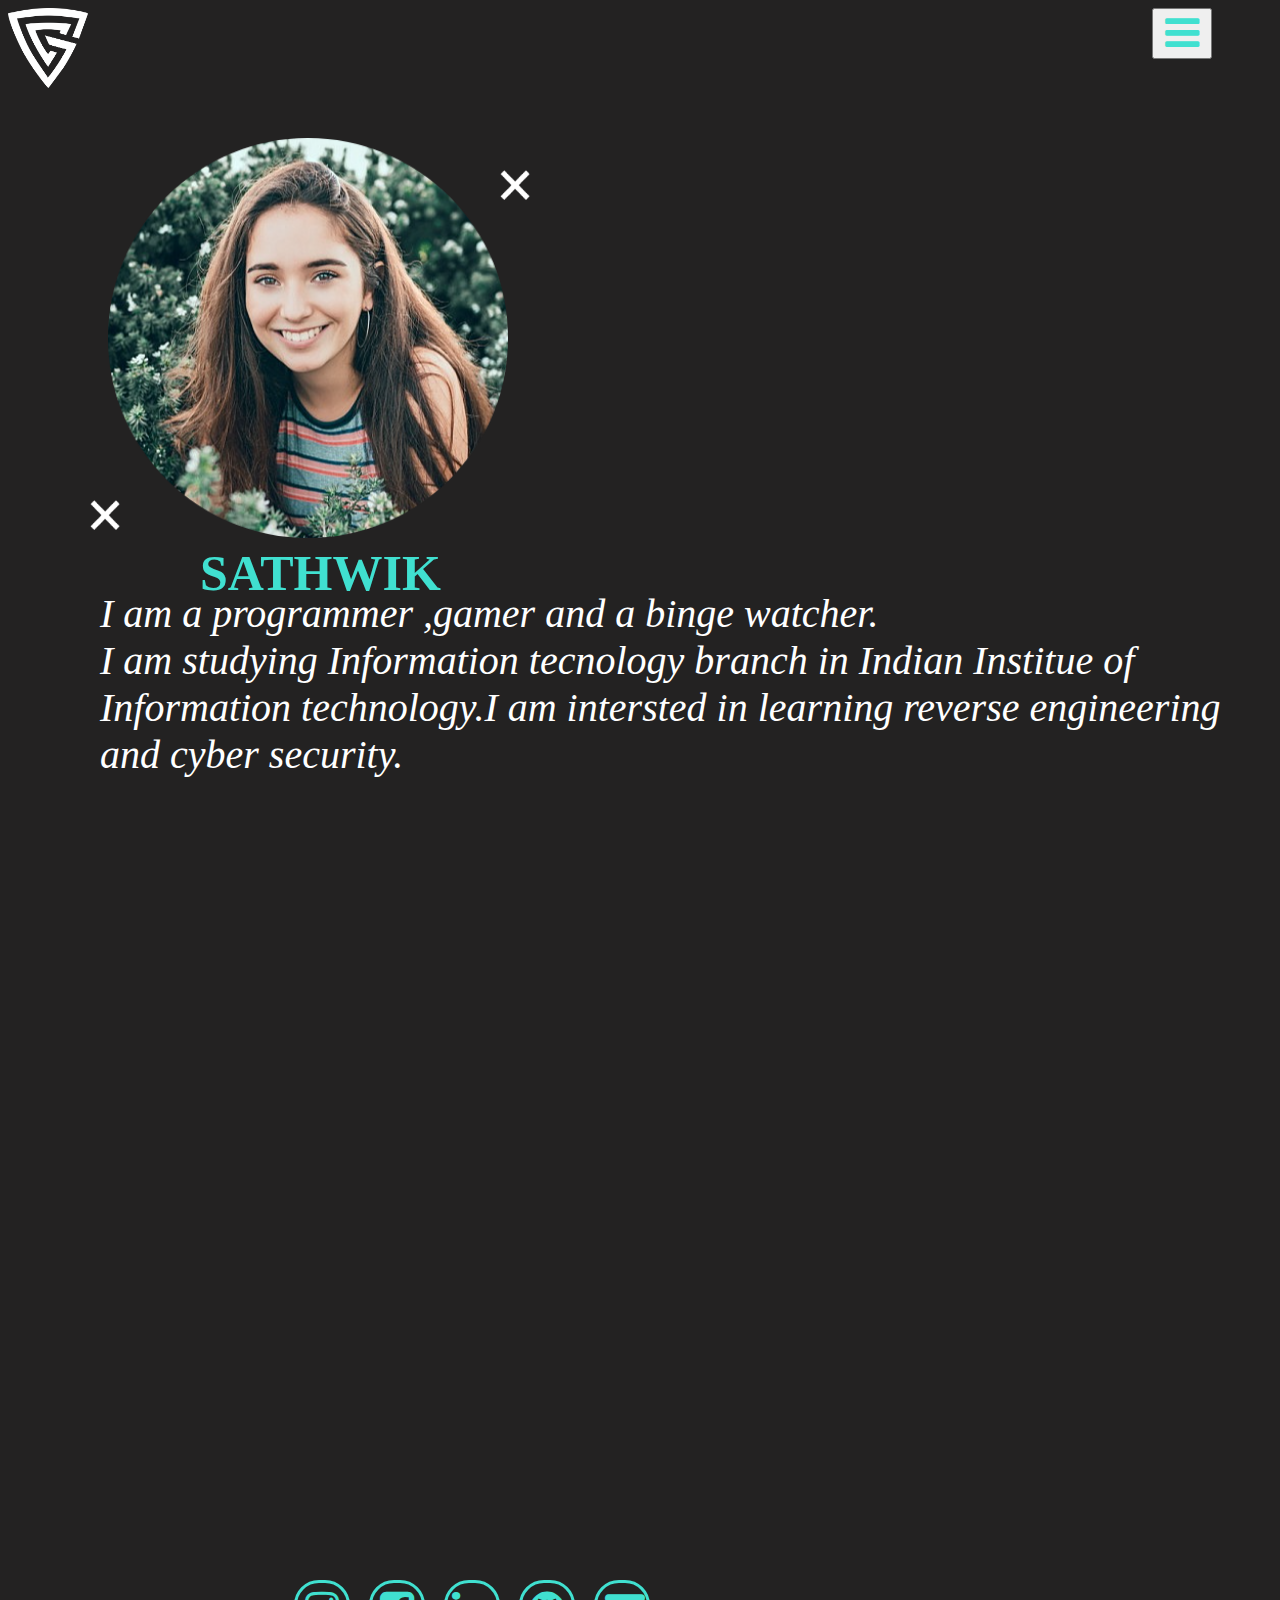
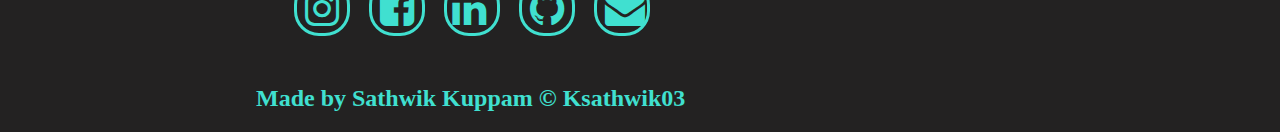
<file: index.html>
<!DOCTYPE html>
<html>
<head>
  <meta http-equiv="Content-Type" content="text/html; charset=UTF-8" />
          <meta name="viewport" content="width=device-width">
  <link rel="stylesheet" type="text/css" href="stles.css">
</head>
<body>
<nav>
  <button class="menubtn"><i class="fa fa-bars" aria-hidden="true"></i></button>
      
  <img src="./geek img.png" class="gee" style="height: 80px; width: 80px;">
  
  <a href=""><span class="abt">About</span></a>  
   <a href=""><span class="cnt">Contacts</span></a>   
  <div class="na" style="display: none;">
   <a href=""><span class="abt1">About</span></a>  
   <a href=""><span class="cnt1">Contacts</span></a>   
  </div>
</nav>
</header>
<div class="imgset">
<div class="g">
<img  id="hap" src="./g img.png" style="height: 400px; width:400px" >
</div>
<div class="cmov">
<div class="cir"></div>
</div>
<div class="cr">
  <img src="./cross.png" style="height: 30px; width: 30px;">
</div>
<div class="cr1">
  <img class="cr2" src="./cross.png" style="height: 30px; width: 30px;">
</div>
</div>
<div class="para">
  <h1>SATHWIK</h1>
  <div class="mp">
  <p>  I am a programmer ,gamer and  a binge watcher.
    <br>
     I am studying  Information tecnology branch in Indian Institue of Information technology.I am intersted in learning reverse engineering and cyber security.  
  </p>
</div>
 

<footer>
  <div class="ico">
  <link rel="stylesheet" href="https://cdnjs.cloudflare.com/ajax/libs/font-awesome/4.7.0/css/font-awesome.min.css" >
  <div style="font-size: 40px;">
    <div class="bor1">
    <a href="https://www.instagram.com/ksathwik03/"> <i class="fa fa-instagram fa-15x" aria-hidden="true"></i></a>
    </div>
    <div class="bor2">
      <a href=""><i class="fa fa-facebook-square" aria-hidden="true"></i>
      </a>
    </div> 
    <div class="bor3">
      <a href=""><i class="fa fa-linkedin" aria-hidden="true"></i>
      </a>
    </div>  
    <div class="bor4">
      <a href="https://github.com/Ksathwik03"><i class="fa fa-github" aria-hidden="true"></i>
      </a>
    </div>  
    <div class="bor5">
      <a href="Ksathwik03@gmail.com"><i class="fa fa-envelope" aria-hidden="true"></i>
      </a>
    </div>  
</div>
</div>
<div class="cop">
<h2>Made by Sathwik Kuppam &copy; Ksathwik03</h2>
</div>
</footer>
<script src="nope.js"></script>

</body>



</html>
</file>
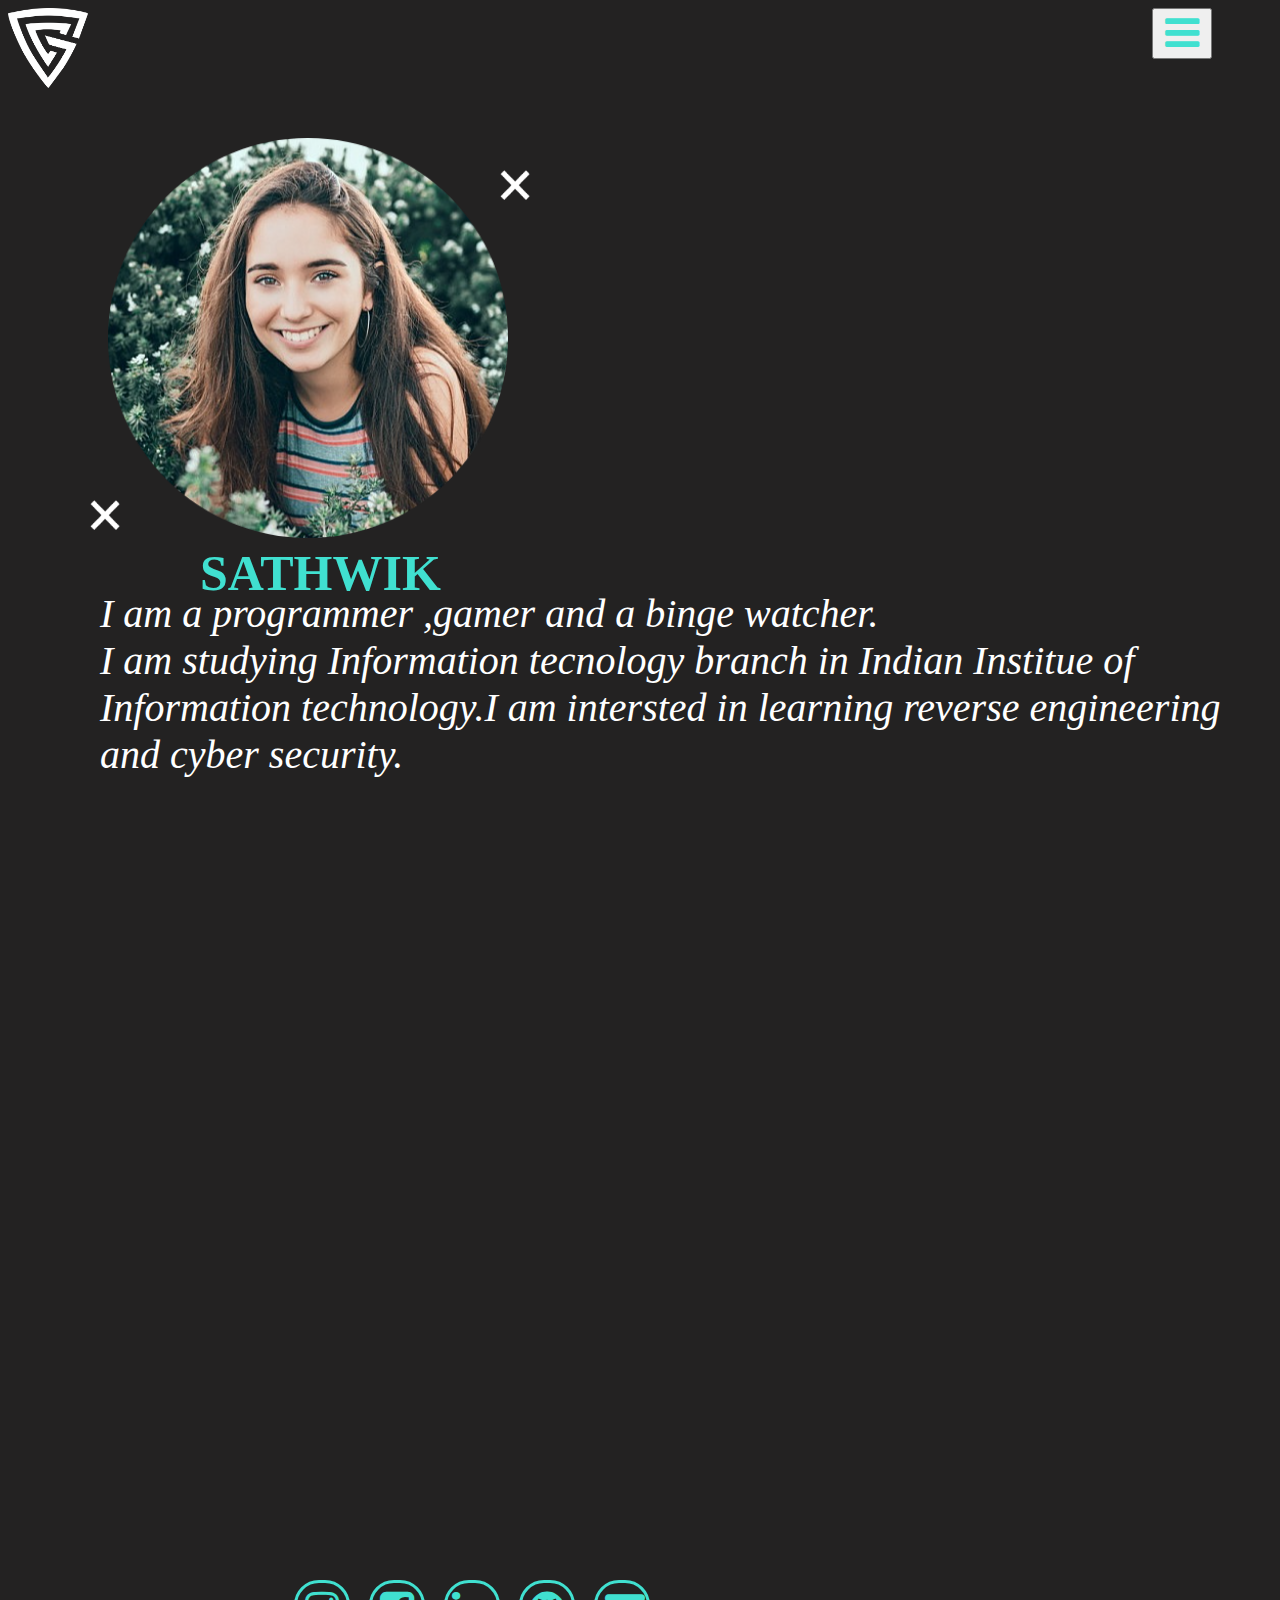
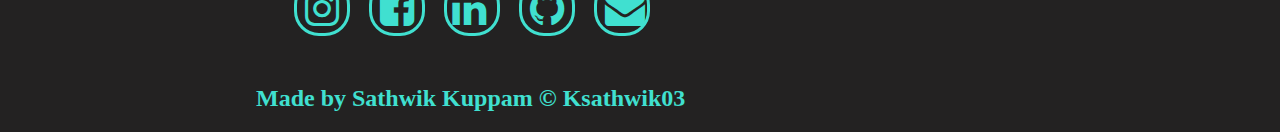
<file: sa2..html>
<!DOCTYPE html>
<html>
<head>
  <meta http-equiv="Content-Type" content="text/html; charset=UTF-8" />
          <meta name="viewport" content="width=device-width">
  <link rel="stylesheet" type="text/css" href="stles.css">
</head>
<body>
<nav>
  <button class="menubtn"><i class="fa fa-bars" aria-hidden="true"></i></button>
      
  <img src="./geek img.png" class="gee" style="height: 80px; width: 80px;">
  
  <a href=""><span class="abt">About</span></a>  
   <a href=""><span class="cnt">Contacts</span></a>   
  <div class="na" style="display: none;">
   <a href=""><span class="abt1">About</span></a>  
   <a href=""><span class="cnt1">Contacts</span></a>   
  </div>
</nav>
</header>
<div class="imgset">
<div class="g">
<img  id="hap" src="./g img.png" style="height: 400px; width:400px" >
</div>
<div class="cmov">
<div class="cir"></div>
</div>
<div class="cr">
  <img src="./cross.png" style="height: 30px; width: 30px;">
</div>
<div class="cr1">
  <img class="cr2" src="./cross.png" style="height: 30px; width: 30px;">
</div>
</div>
<div class="para">
  <h1>SATHWIK</h1>
  <div class="mp">
  <p>  I am a programmer ,gamer and  a binge watcher.
    <br>
     I am studying  Information tecnology branch in Indian Institue of Information technology.I am intersted in learning reverse engineering and cyber security.  
  </p>
</div>
 

<footer>
  <div class="ico">
  <link rel="stylesheet" href="https://cdnjs.cloudflare.com/ajax/libs/font-awesome/4.7.0/css/font-awesome.min.css" >
  <div style="font-size: 40px;">
    <div class="bor1">
    <a href="https://www.instagram.com/ksathwik03/"> <i class="fa fa-instagram fa-15x" aria-hidden="true"></i></a>
    </div>
    <div class="bor2">
      <a href=""><i class="fa fa-facebook-square" aria-hidden="true"></i>
      </a>
    </div> 
    <div class="bor3">
      <a href=""><i class="fa fa-linkedin" aria-hidden="true"></i>
      </a>
    </div>  
    <div class="bor4">
      <a href="https://github.com/Ksathwik03"><i class="fa fa-github" aria-hidden="true"></i>
      </a>
    </div>  
    <div class="bor5">
      <a href="Ksathwik03@gmail.com"><i class="fa fa-envelope" aria-hidden="true"></i>
      </a>
    </div>  
</div>
</div>
<div class="cop">
<h2>Made by Sathwik Kuppam &copy; Ksathwik03</h2>
</div>
</footer>
<script src="nope.js"></script>

</body>



</html>
</file>
<file: stles.css>
/*.ddd{
    color: blue;
    border: crimson dashed0  3px;
  
}
h4{
    background-color: rgb(136, 18, 42);
    color: darkblue;
    font-size: 30px;
    column-gap: 10em;
    font-style: normal;
    text-decoration: underline;
    text-decoration: aqua;
    font-family: 'Lucida Sans', 'Lucida Sans Regular', 'Lucida Grande', 'Lucida Sans Unicode', Geneva, Verdana, sans-serif;
    text-align: center;
    column-count: 3;
    line-height: 1000px;

}         


div{
color: green;
border: green dashed;
margin: 5px;
} 
p{
    border: inherit;
} */


/*img {
    height: 50%;
    width: 100%;

}
html{
    height: 100% ;
    background-image: url(https://m.media-amazon.com/images/I/71ii+NPNEvL._SL1280_.jpg);
background-repeat: no-repeat;
background-position: center;
background-size: cover;
}

p{
    text-transform: uppercase;
}

.mar{

    color: lawngreen;

}

body{
    border: solid cornflowerblue ;
    
    bottom: 10px;
    right: 10px;
    left: 5px;
    text-align: center;
    text-transform: uppercase;
    color: blue;
}
ul{
    text-align: center;
}

.y{
    color: violet;
}
.suc{
    color: yellow;
}

.click{
    color: violet;
}




.rect{
    width: 600 px;
    height: 100%;
   position: relative;
   left: 40%;
}
h1{
    position: relative;
    left: 100px;
}
.tea{
    width: 600px;
    height: 50px;
    background-color: skyblue;
    position: relative;
    top: 30px;
}
h2{
    position: relative;
    left: 100px;
    top: 15px;
}
.head{
    position: relative;
    left: 250px;
    top: -30px;
}
.h{
    position: absolute;
    left: 200px;
}
.but{
    position: relative;
    left: 40%;
    top: 60px;
}
.hep{
    background-color: skyblue;
    
    width: 100px;
    height: 50px;
}
.m{
    position: relative;
    top: -50px;
    left: 70%;
    background-color: skyblue;
}
.m1{
    position: relative;
    top: -50px;
    left: 70%;
    background-color: skyblue;
}.m2{
    position: relative;
    top: -50px;
    left: 70%;
    background-color: skyblue;
}.m3{
    position: relative;
    top: -50px;
    left: 70%;
    background-color: skyblue;
}
.tot{
    position: relative;
    left: 150px;
    top: -25px;
}
*/
body{
    background-color: rgba(10, 9, 9, 0.897);
    overflow: hidden; /* Hide scrollbars */

}
.fa-instagram{
    position: relative;
    top: 3px;
    left: 8px;
    color: turquoise;
    font-size: 1.5em;       
}
.bor1{
    position: absolute;
    top: 50px;
    height: 50px;
    width: 50px;
    border-radius: 25px;
    border-style: solid;
    border-color: turquoise;
}
.fa-facebook-square{
    position: relative;
    top: 3px;
    left: 8px;
    color: turquoise;
    font-size: 1.5em;
      
}
.bor2{ 
    position: absolute;
    left: 75px;
    top: 50px; 
    height: 50px;
    width: 50px;
    border-radius: 25px;
    border-style: solid;
    border-color: turquoise;
}
.fa-linkedin{
    position: relative;
    top: 3px;
    left: 5px;
    color: turquoise;
    font-size: 1.5em;    
}
.bor3{
    position: absolute;
    left: 150px;
    top: 50px;
    height: 50px;
    width: 50px;
    border-radius: 25px;
    border-style: solid;
    border-color: turquoise;
}
.fa-github{
    position: relative;
    top: 3px;
    left: 8px;
    color: turquoise;
    font-size: 1.5em;     
}
.bor4{
    position: absolute;
    left: 225px;
    top: 50px;
    height: 50px;
    width: 50px;
    border-radius: 25px;
    border-style: solid;
    border-color: turquoise;
}
.fa-envelope{
    position: relative;
    top: 3px;
    left: 8px;
    color: turquoise;
    font-size: 1.5em;     
}
.bor5{
    position: absolute;
    left: 300px;
    top: 50px;
    height: 50px;
    width: 50px;
    border-radius: 25px;
    border-style: solid;
    border-color: turquoise;
}
.ico{
    position: absolute;
    left: 500px;
    top: 77%;
}
.cop{
    position: absolute;
    top: 92%;
    left: 480px;
    color: turquoise;
}
 nav{
    float:left;
    width:100%;
}

nav ul{
    list-style-type:none;
    padding:10px;
    position: absolute;
    top: 0px;
    left: 300px;
}
.HOME{
    position: absolute;
    left:600px;
}
nav ul li {
    color:#000;
}

#mainHeader{
    background-color:#82EAFF;
    padding:0.5em;
    overflow:auto;
}

/* to make our logo resize automatically */
#responsiveLogo{
    width:100%;
}

#responsiveLogo img{
    max-height: 100%;
    max-width: 100%;
}

/*.cir{
    height: 100px;
    width: 100px;
    border-radius: 50px;
    background-color: #13F7D2;;
}
.cmov{
    position: absolute;
    top:400px;
}
*/
.cr{
    position: absolute;
    top:500px;
    left:90px;
}
.cr1{
    position: absolute;
    top:170px;
    left:380px;
}
h1{
    color: turquoise;
    
    font-size: 50px;
    position: absolute;
    top:100px;
    left:700px;

}
.mp{
   font-size: 40px;
   position: absolute;
    top:180px;
    left:700px;
 color: white;
 font-style: italic;
}
.cnt{
    position: absolute;
    top: 20px;
    left: 1000px;
    
    font-size: 40px;
    color: turquoise;
}
.abt{
    position: absolute;
    top: 20px;
    left: 1200px;
    font-size: 40px;
    color: turquoise;
}
.cnt1{
    position: absolute;
    top: 120px;
    left: 0px;
    
    font-size: 40px;
    color: turquoise;
}
.abt1{
    position: absolute;
    top: 80px;
    left: 0px;
    font-size: 40px;
    color: turquoise;
}     
    button{    
        display: none;
    }
    .g{
        margin-top: 30px;
    }
    
    
@media (max-width: 1300px){
    .cop{
        position: absolute;
        left: 20%;
        top: 185%;
        
    }
    .ico{
    display:inline-block;
    position: absolute;
    top:170%;
    left: 23%;
     }
     .g{
         padding:100px ;
         width: 200px;
     }
     
     h1{
         text-align: center;
         position: absolute;
         left: 200px;
         top:510px;
     }
     .mp{
         position: absolute;
        left: 100px;
        top: 550px;
        
     }
    html {
        overflow-y: scroll;
      }  
      .cr1{
          position: absolute;
          left: 500px;
      }
      button{
       width: 40px;
       color: #000;   
      }
    .menubtn{
        display: block;
        font-size: 40px;
        color: turquoise;
        width: 60px;
        position: absolute;
        left: 90%;        
    }       
    .abt{
        display: none;
    } 
    .cnt{
        display: none;
    }
    .nav2{
        display: none;
    }
    .hap{
        box-sizing: border-box;
        position: absolute; 
        margin-left: -10px;
        margin-top: 25px;
        width: 100%;
        padding: 2%;
    }
    img.hap{
        width: 100%;
    }
    
}
@media (max-width: 200px){
    h1{
        font-size: 200px;
    }
}
</file>
